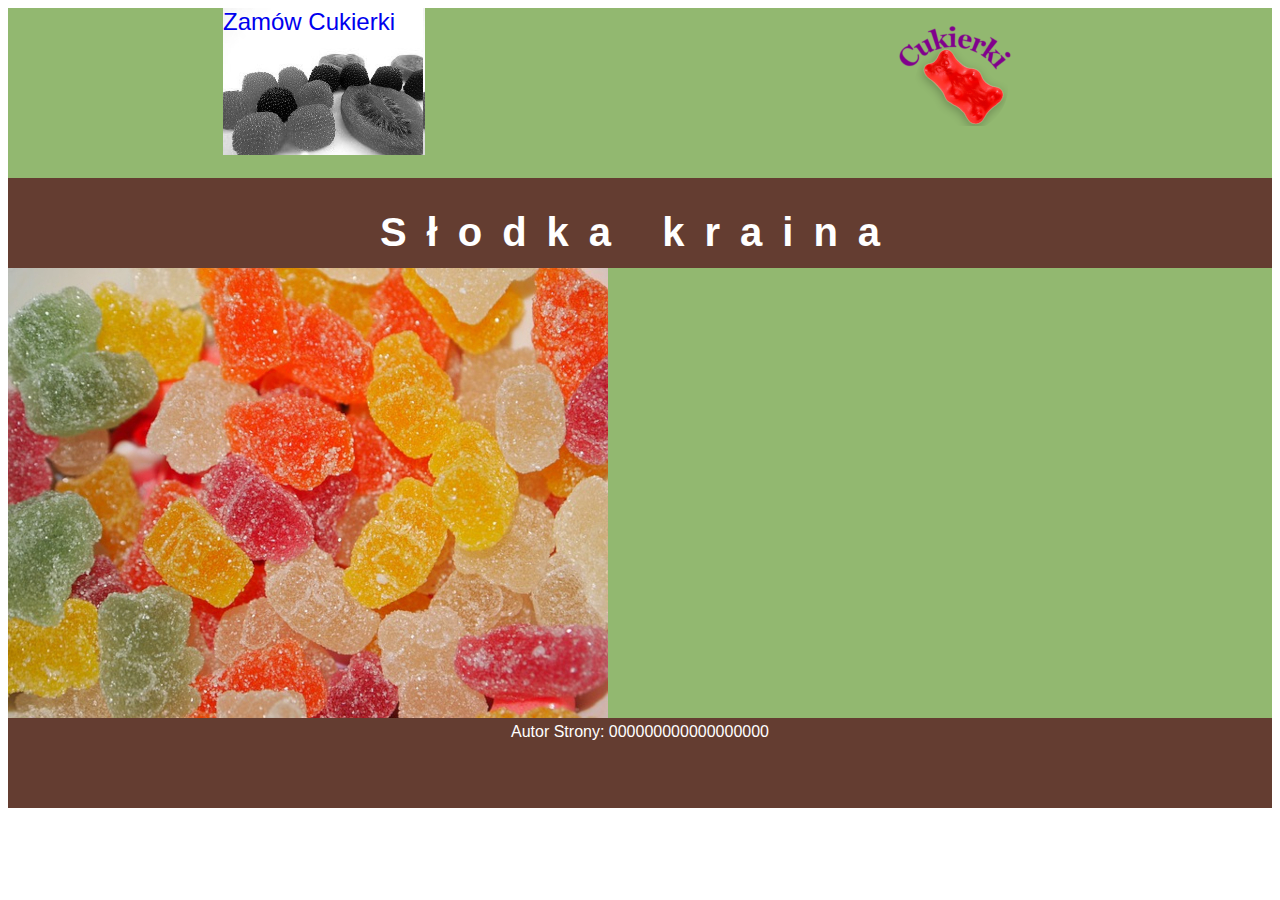
<file: index.html>
<!DOCTYPE html>
<html lang="PL-pl">
<head>
    <meta charset="UTF-8">
    <meta http-equiv="X-UA-Compatible" content="IE=edge">
    <meta name="viewport" content="width=device-width, initial-scale=1.0">
    <title>Fabryka Cukierków</title>
    <link rel="stylesheet" href="styl10.css">
</head>
<body>
    <div id="goralewo">
        <a href="zamowienie.html">Zamów Cukierki</a>
    </div>
    <div id="goraprawo">
        <a href="index.html"><img src="cukierki2.png"></a>

    </div>
    <div id="baner">
        <h1>Słodka kraina</h1>
    </div>
    <div id="dollewo">
        <img src="cukierki3.jpg" alt="Nasze cukierki"></img>
    </div>
    <div id="dolprawo"></div>
    <footer> Autor Strony: 000000000000000000</footer>
</body>
</html>
</file>
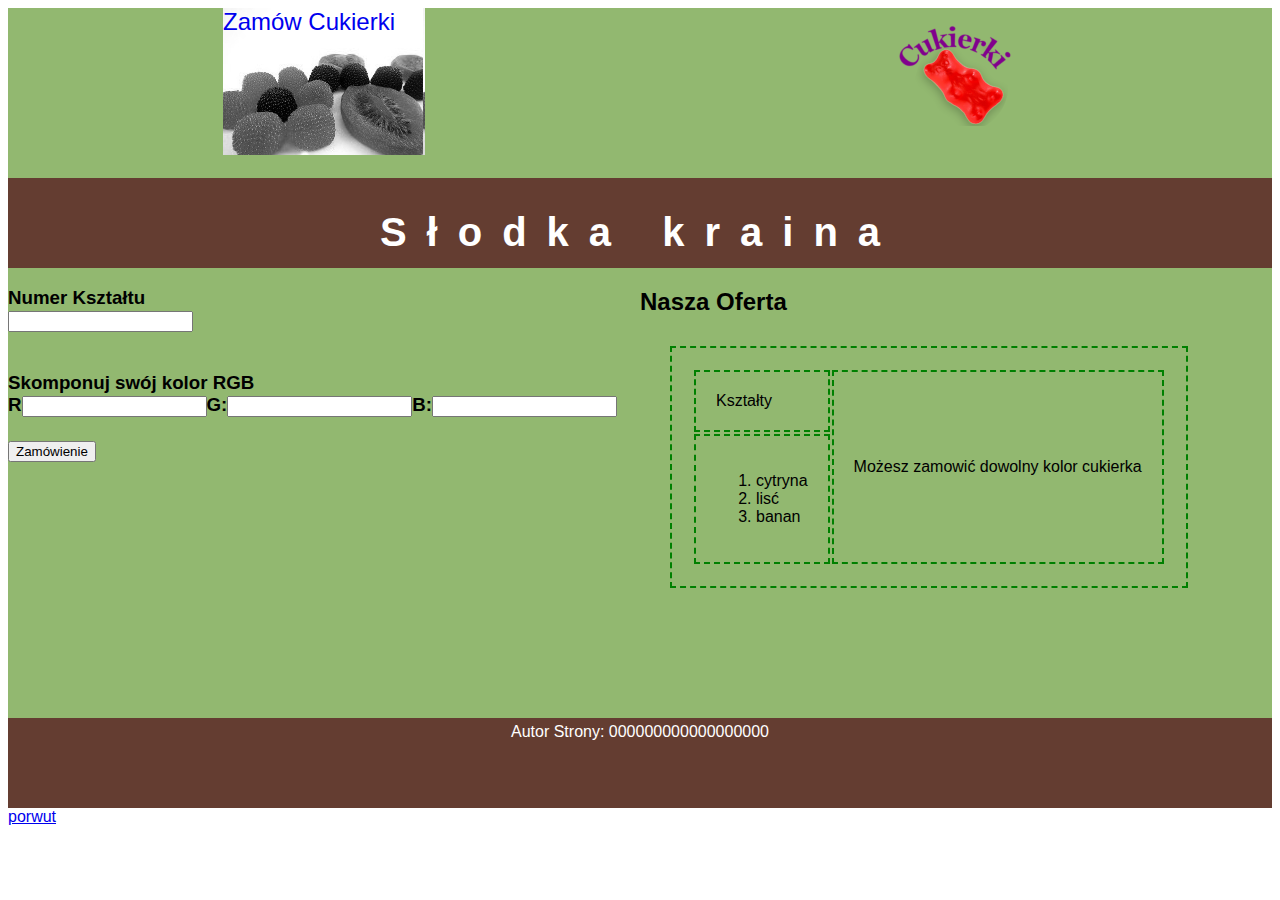
<file: zamowienie.html>
<!DOCTYPE html>
<html lang="PL-pl">
<head>
    <meta charset="UTF-8">
    <meta http-equiv="X-UA-Compatible" content="IE=edge">
    <meta name="viewport" content="width=device-width, initial-scale=1.0">
    <title>Fabryka Cukierków</title>
    <link rel="stylesheet" href="styl10.css">
</head>
<body>
    <div id="goralewo">
        <a href="zamowienie.html">Zamów Cukierki</a>
    </div>
    <div id="goraprawo">
        <a href="index.html"><img src="cukierki2.png"></a>
    </div>
    <div id="baner">
        <h1>Słodka kraina</h1>
    </div>
    <div id="dollewo">
        <form>
        <h3>Numer Kształtu<br><input type="number" name="opcje"></p>
        <br>
        Skomponuj swój kolor RGB
       <br>R<input id="R" type="num">G:<input id="R" type="num">B:<input id="R" type="num"><br><br>
       <button>Zamówienie</button>
    </form>
        
    </div>
    <div id="dolprawo">
        <h2>Nasza Oferta</h2>
        <table>
            <tr>
                <td>Kształty</td><td rowspan="2">Możesz zamowić dowolny kolor cukierka</td>
            </tr>
            <tr>
                <td>
                    <ol>
                        <li>cytryna</li>
                        <li>lisć</li>
                        <li>banan</li>
                    </ol>
                </td>
            </tr>
        </table>
    </div>
    <footer> Autor Strony: 000000000000000000</footer>
 <a href="index.html">porwut</a>
</body>
</html>
</file>
<file: styl10.css>
* {font-family: Arial, Helvetica, sans-serif;}

#goralewo, #goraprawo {background-color: rgb(146, 184, 112); height:170px ; width:50% ;text-align: center;}
#goralewo a {background-image: url(cukierki1.jpg) ; padding-right:30px ; padding-bottom: 120px; font-size: 150%; text-decoration: none;}
#goralewo {float: left;}
#goraprawo {float: right;}
#goraprawo a {background-image: url(cukierki2.png);}
#baner, footer {background-color: rgb(100, 61, 49); color: white;height: 80px; padding: 5px; clear: both; text-align: center;}
#dolprawo, #dollewo {background-color: rgb(146, 184, 112); width: 50%; height: 450px;}
#dollewo {float: left;}
#dolprawo {float: right;}
#baner h1 {font-size: 250%; letter-spacing: 20px;}

table, td, td {border: green 2px dashed;margin: 30px; padding: 20px;}
</file>
